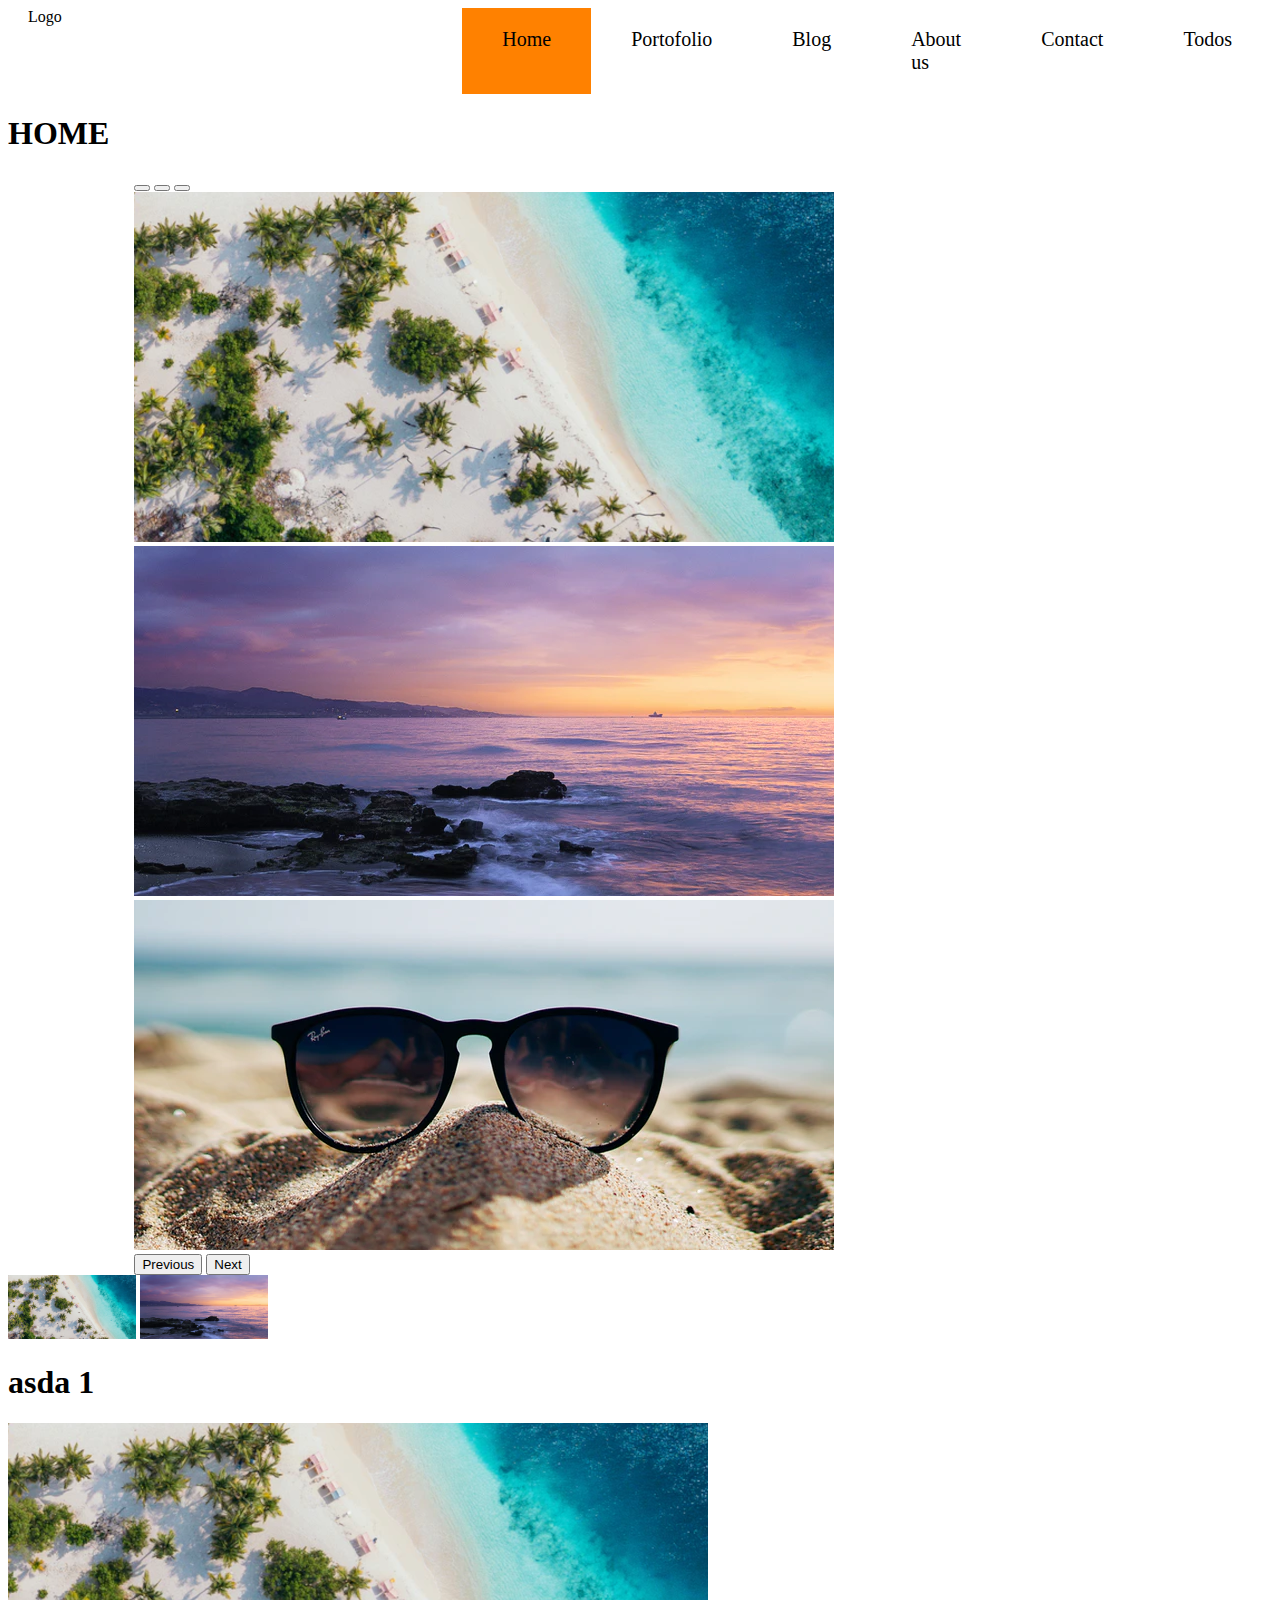
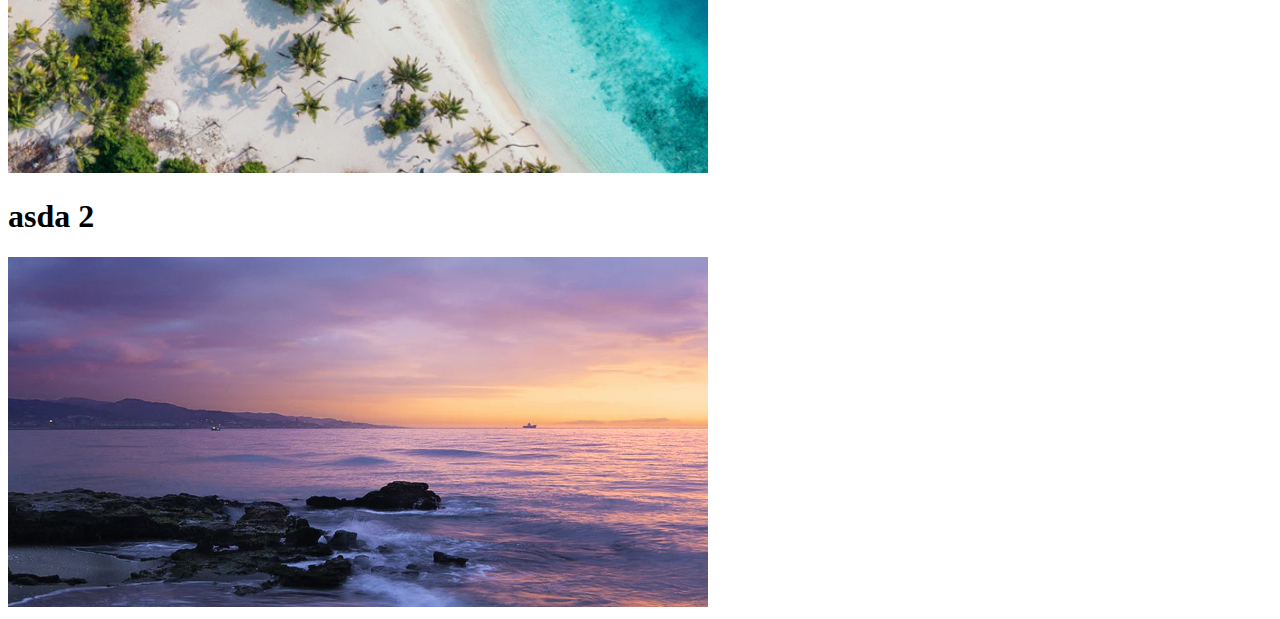
<file: index.html>
<!DOCTYPE html>
<html lang="en">
<head>
  <meta charset="UTF-8">
  <meta http-equiv="X-UA-Compatible" content="IE=edge">
  <meta name="viewport" content="width=device-width, initial-scale=1.0">
  <title>Home | Belajar Buat Web</title>
  <link href="https://cdn.jsdelivr.net/npm/bootstrap@5.0.0-beta2/dist/css/bootstrap.min.css" rel="stylesheet" integrity="sha384-BmbxuPwQa2lc/FVzBcNJ7UAyJxM6wuqIj61tLrc4wSX0szH/Ev+nYRRuWlolflfl" crossorigin="anonymous">
  <script src="https://cdn.jsdelivr.net/npm/bootstrap@5.0.0-beta2/dist/js/bootstrap.bundle.min.js" integrity="sha384-b5kHyXgcpbZJO/tY9Ul7kGkf1S0CWuKcCD38l8YkeH8z8QjE0GmW1gYU5S9FOnJ0" crossorigin="anonymous"></script>
  <link rel="stylesheet" href="style.css">
</head>
<body>
  <nav class="navbar">
    <div class="one padding-kiri">Logo</div>
    <div class="one">
      <ul class="rata-kanan">
        <li class="latar-oranye">
          <a href="index.html">Home</a>
        </li>
        <li>
          <a href="portofolio.html">Portofolio</a>
        </li>
        <li>
          <a href="blog.html">Blog</a>
        </li>
        <li>
          <a href="about.html">About us</a>
        </li>
        <li>
          <a href="contact.html">Contact</a>
        </li>
        <li>
          <a href="todo.html">Todos</a>
        </li>
      </ul>
    </div>
  </nav>

  <h1>HOME</h1>

  <div style="display: flex;justify-content: center;">
    <div id="carouselExampleIndicators" class="carousel slide" data-bs-ride="carousel" style="width: 80%">
      <div class="carousel-indicators">
        <button type="button" data-bs-target="#carouselExampleIndicators" data-bs-slide-to="0" class="active" aria-current="true" aria-label="Slide 1"></button>
        <button type="button" data-bs-target="#carouselExampleIndicators" data-bs-slide-to="1" aria-label="Slide 2"></button>
        <button type="button" data-bs-target="#carouselExampleIndicators" data-bs-slide-to="2" aria-label="Slide 3"></button>
      </div>
      <div class="carousel-inner">
        <div class="carousel-item active">
          <img src="aset/aa1.png" class="d-block w-100" alt="...">
        </div>
        <div class="carousel-item">
          <img src="aset/aa2.png" class="d-block w-100" alt="...">
        </div>
        <div class="carousel-item">
          <img src="aset/aa3.png" class="d-block w-100" alt="...">
        </div>
      </div>
      <button class="carousel-control-prev" type="button" data-bs-target="#carouselExampleIndicators"  data-bs-slide="prev">
        <span class="carousel-control-prev-icon" aria-hidden="true"></span>
        <span class="visually-hidden">Previous</span>
      </button>
      <button class="carousel-control-next" type="button" data-bs-target="#carouselExampleIndicators"  data-bs-slide="next">
        <span class="carousel-control-next-icon" aria-hidden="true"></span>
        <span class="visually-hidden">Next</span>
      </button>
    </div>
  </div>

  <img src="aset/aa1.png" style="width:10vw" data-bs-toggle="modal" data-bs-target="#gambar-01">
  <img src="aset/aa2.png" style="width:10vw" data-bs-toggle="modal" data-bs-target="#gambar-02">

  <div class="modal fade" id="gambar-01">
    <div class="modal-dialog modal-dialog-centered modal-lg">
      <div class="modal-content p-5">
        <h1>asda 1</h1>
        <img src="aset/aa1.png" alt="" >
      </div>
    </div>
  </div>

  <div class="modal fade" id="gambar-02">
    <div class="modal-dialog modal-dialog-centered modal-lg">
      <div class="modal-content p-5">
        <h1>asda 2</h1>
        <img src="aset/aa2.png" alt="" >
      </div>
    </div>
  </div>
  

  <script src="nav-script.js"></script>
</body>
</html>
</file>
<file: style.css>
nav.navbar a {
  text-decoration: none;
  color: black;
  font-size: 20px;
}

nav.navbar ul {
  list-style-type: none;
  margin: 0;
  padding: 0;
}

nav.navbar li {
  display: inline;
  padding: 20px 40px;
}

/* nav.navbar li:hover {
  background-color: #ff8100;
  cursor: pointer;
} */

nav.navbar {
  display: flex;
}

nav.navbar .one{
  flex: 1
}

.rata-kanan{
  display: flex;
  justify-content: flex-end;
}

.padding-kiri {
  padding-left: 20px;
}

.latar-oranye{
  background-color: #ff8100;
}
</file>
